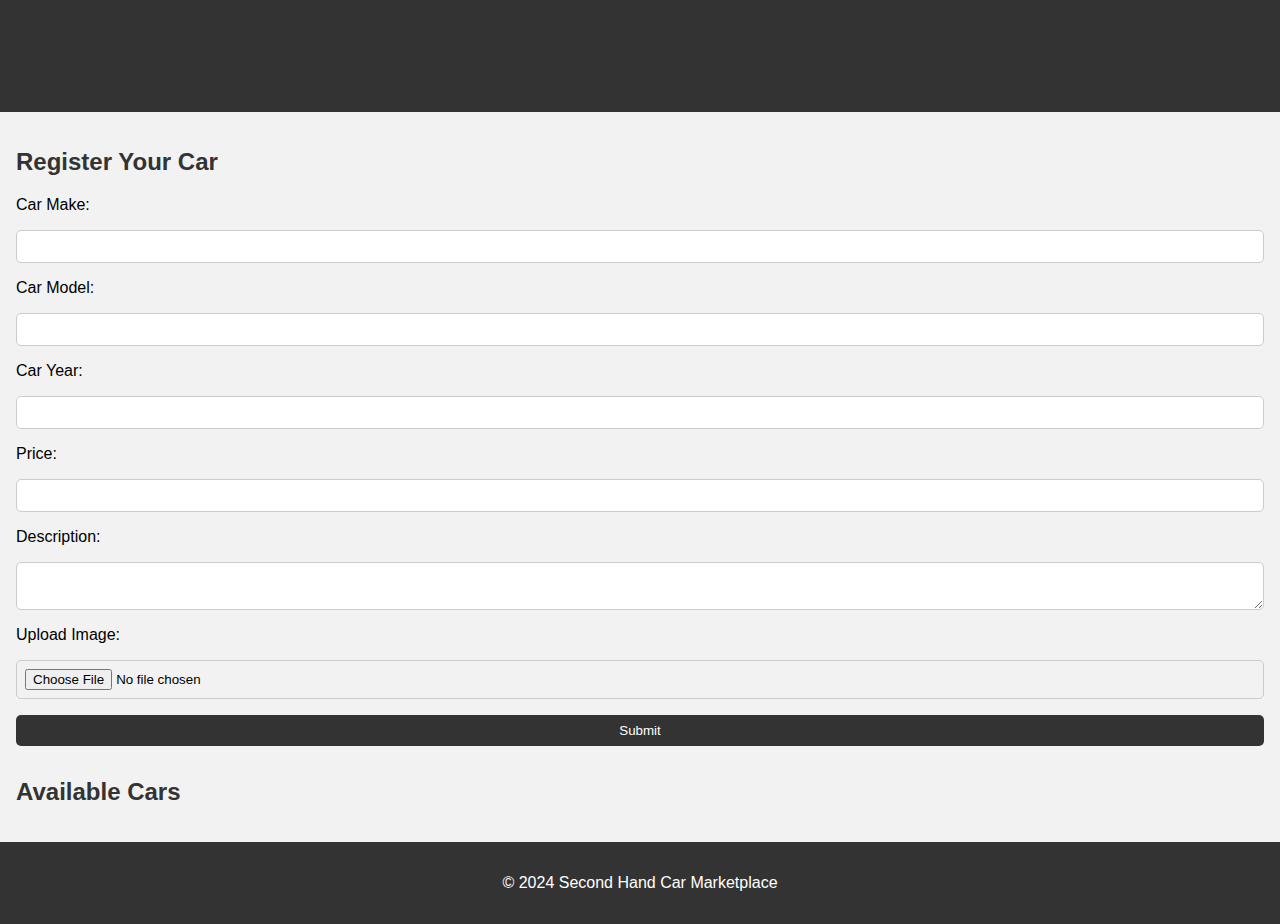
<file: sell.html>
<!DOCTYPE html>
<html lang="en">
<head>
    <meta charset="UTF-8">
    <meta name="viewport" content="width=device-width, initial-scale=1.0">
    <title>Second Hand Car Marketplace</title>
    <link rel="stylesheet" href="style.css">
</head>
<body>
    <header>
        <h1>Second Hand Car Marketplace</h1>
    </header>
    
    <main>
        <section id="car-registration">
            <h2>Register Your Car</h2>
            <form id="car-form">
                <label for="car-make">Car Make:</label>
                <input type="text" id="car-make" required>
                <label for="car-model">Car Model:</label>
                <input type="text" id="car-model" required>
                <label for="car-year">Car Year:</label>
                <input type="number" id="car-year" required>
                <label for="car-price">Price:</label>
                <input type="number" id="car-price" required>
                <label for="car-description">Description:</label>
                <textarea id="car-description" required></textarea>
                <label for="car-image">Upload Image:</label>
                <input type="file" id="car-image" accept="image/*" required>
                <button type="submit">Submit</button>
            </form>
        </section>
        
        <section id="car-listings">
            <h2>Available Cars</h2>
        </section>
    </main>

    <footer>
        <p>&copy; 2024 Second Hand Car Marketplace</p>
    </footer>

    <script src="script.js"></script>
</body>
</html>
</file>
<file: style.css>
body {
    font-family: Arial, sans-serif;
    margin: 0;
    padding: 0;
    background-color: #f2f2f2;
}

header, footer {
    background-color: #333;
    color: white;
    text-align: center;
    padding: 1rem 0;
}

h1, h2 {
    color: #333;
}

main {
    padding: 1rem;
}

form {
    display: grid;
    gap: 1rem;
}

input, textarea {
    width: 100%;
    padding: 0.5rem;
    border: 1px solid #ccc;
    border-radius: 5px;
    box-sizing: border-box;
}

button {
    padding: 0.5rem 1rem;
    background-color: #333;
    color: white;
    border: none;
    border-radius: 5px;
    cursor: pointer;
}

button:hover {
    background-color: #555;
}

#car-listings {
    margin-top: 2rem;
}

.car-listing {
    background-color: #fff;
    border: 1px solid #ccc;
    border-radius: 5px;
    padding: 1rem;
    margin-bottom: 1rem;
}

.car-listing img {
    max-width: 100%;
    height: auto;
    border-radius: 5px;
    margin-bottom: 1rem;
}

.car-chat {
    margin-top: 1rem;
}

.car-chat input, .car-chat button {
    display: block;
    width: calc(100% - 1rem);
    padding: 0.5rem;
    border: 1px solid #ccc;
    border-radius: 5px;
    margin-top: 0.5rem;
    box-sizing: border-box;
}

.car-chat button {
    background-color: #4CAF50;
    color: white;
    border: none;
    cursor: pointer;
}

.car-chat button:hover {
    background-color: #45a049;
}
</file>
